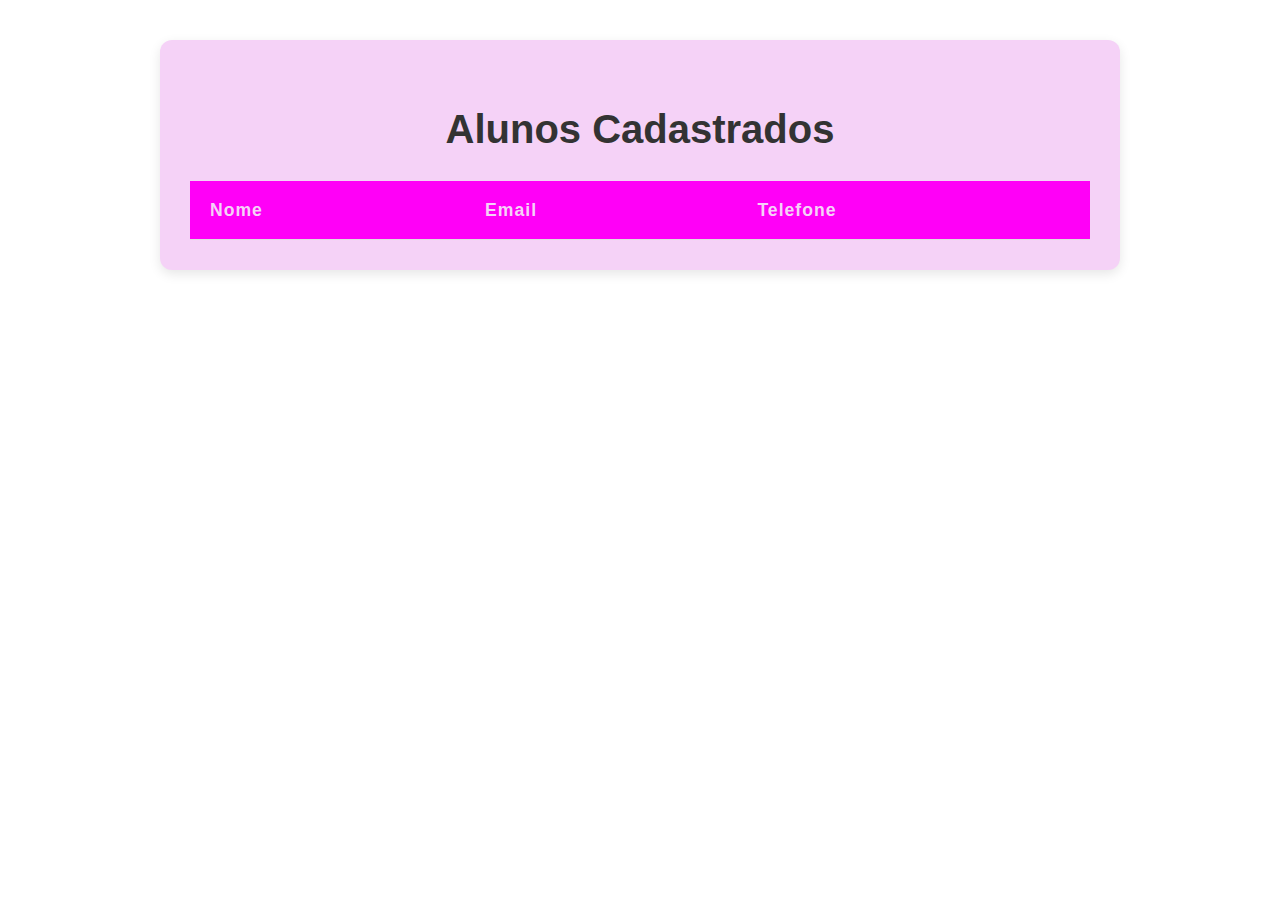
<file: src/main/resources/static/aluno.html>
<!DOCTYPE html>
<html lang="pt-BR">
<head>
  <meta charset="UTF-8" />
  <meta name="viewport" content="width=device-width, initial-scale=1.0" />
  <title>Lista de Alunos</title>
  <link rel="stylesheet" href="./Aluno.css" />
</head>
<body>
  <div class="container">
    <h1>Alunos Cadastrados</h1>
    <table>
      <thead>
        <tr>
          <th>Nome</th>
          <th>Email</th>
          <th>Telefone</th>
        </tr>
      </thead>
      <tbody id="aluno-tbody">
        <!-- Os dados dos alunos vão aparecer aqui -->
      </tbody>
    </table>
  </div>

  <script src="script.js"></script>
</body>
</html>
</file>
<file: src/main/resources/static/Aluno.css>
/* body {
  font-family: Arial, sans-serif;
  background-color: #f3f3f3;
  margin: 0;
  padding: 0;
}

.container {
  max-width: 800px;
  margin: 40px auto;
  background: #fff;
  padding: 30px;
  border-radius: 8px;
  box-shadow: 0 4px 10px rgba(0, 0, 0, 0.1);
}

h1 {
  text-align: center;
  color: #333;
}

table {
  width: 100%;
  border-collapse: collapse;
  margin-top: 20px;
}

thead {
  background-color: #007bff;
  color: white;
}

th, td {
  padding: 12px 15px;
  text-align: left;
  border-bottom: 1px solid #ddd;
}

tr:hover {
  background-color: #f1f1f1;
} */

:root {
  --primary-color: #ff00f7;
  --secondary-color: #f5d2f7;
  --white-color: #f5d2f7;
  --text-color: #333;
  --border-color: #ddd;
  --hover-color: #c97ec5;
  --shadow-color: rgba(0, 0, 0, 0.1);
}

body {
  font-family: 'Segoe UI', Tahoma, Geneva, Verdana, sans-serif;
  /* background-color: var(--secondary-color); */
  margin: 0;
  padding: 0;
  color: var(--text-color);
  line-height: 1.6;
}

.container {
  max-width: 900px;
  margin: 40px auto;
  background: var(--white-color);
  padding: 30px;
  border-radius: 12px;
  box-shadow: 0 4px 12px var(--shadow-color);
  transition: transform 0.3s ease, box-shadow 0.3s ease;
}

.container:hover {
  transform: translateY(-5px);
  box-shadow: 0 8px 16px var(--shadow-color);
}

h1 {
  text-align: center;
  color: var(--text-color);
  font-size: 2.5rem;
  margin-bottom: 20px;
}

table {
  width: 100%;
  border-collapse: collapse;
  margin-top: 20px;
}

thead {
  background-color: var(--primary-color);
  color: var(--white-color);
}

th, td {
  padding: 15px 20px;
  text-align: left;
  border-bottom: 1px solid var(--border-color);
  font-size: 1.1rem;
}

tr:hover {
  background-color: var(--hover-color);
  cursor: pointer;
  transition: background-color 0.3s ease;
}

th {
  font-weight: 600;
  letter-spacing: 1px;
}

td {
  font-weight: 400;
}

@media screen and (max-width: 600px) {
  .container {
    padding: 20px;
  }
  
  th, td {
    padding: 10px 12px;
    font-size: 1rem;
  }

  h1 {
    font-size: 2rem;
  }
}
</file>
